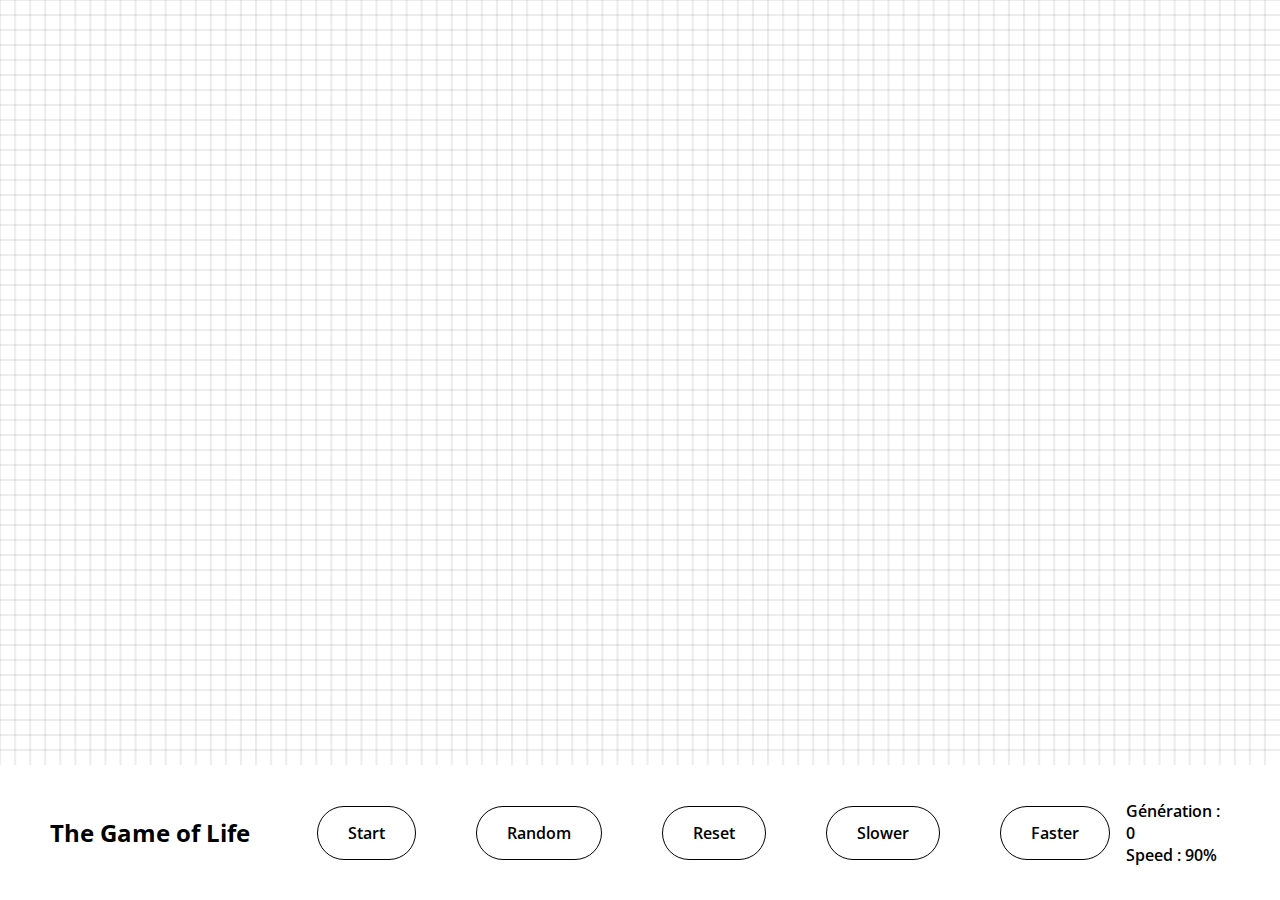
<file: index.html>
<!DOCTYPE html>
<html lang="fr">

<head>
    <meta charset="UTF-8">
    <title>The Game of Life</title>
    <link rel="stylesheet" href="./css/style.css">
    <script src="./js/Life.js"></script>
    <script src="./js/Grid.js"></script>
</head>

<body>
    <div id="container">
        <div id="wrapper-canvas">
            <canvas id="canvas"></canvas>
        </div>
        <nav>
            <div class="title">
                <h1>The Game of Life</h1>
            </div>
            <div id="controls">
                <button id="start">Start</button>
                <button id="random">Random</button>
                <button id="reset">Reset</button>
                <button id="speedUp">Slower</button>
                <button id="speedDown">Faster</button>
            </div>
            <div class="infos">
                <div id="generation"></div>
                <div id="speed"></div>
            </div>
        </nav>

    </div>
    <script src="./js/script.js"></script>
</body>

</html>
</file>
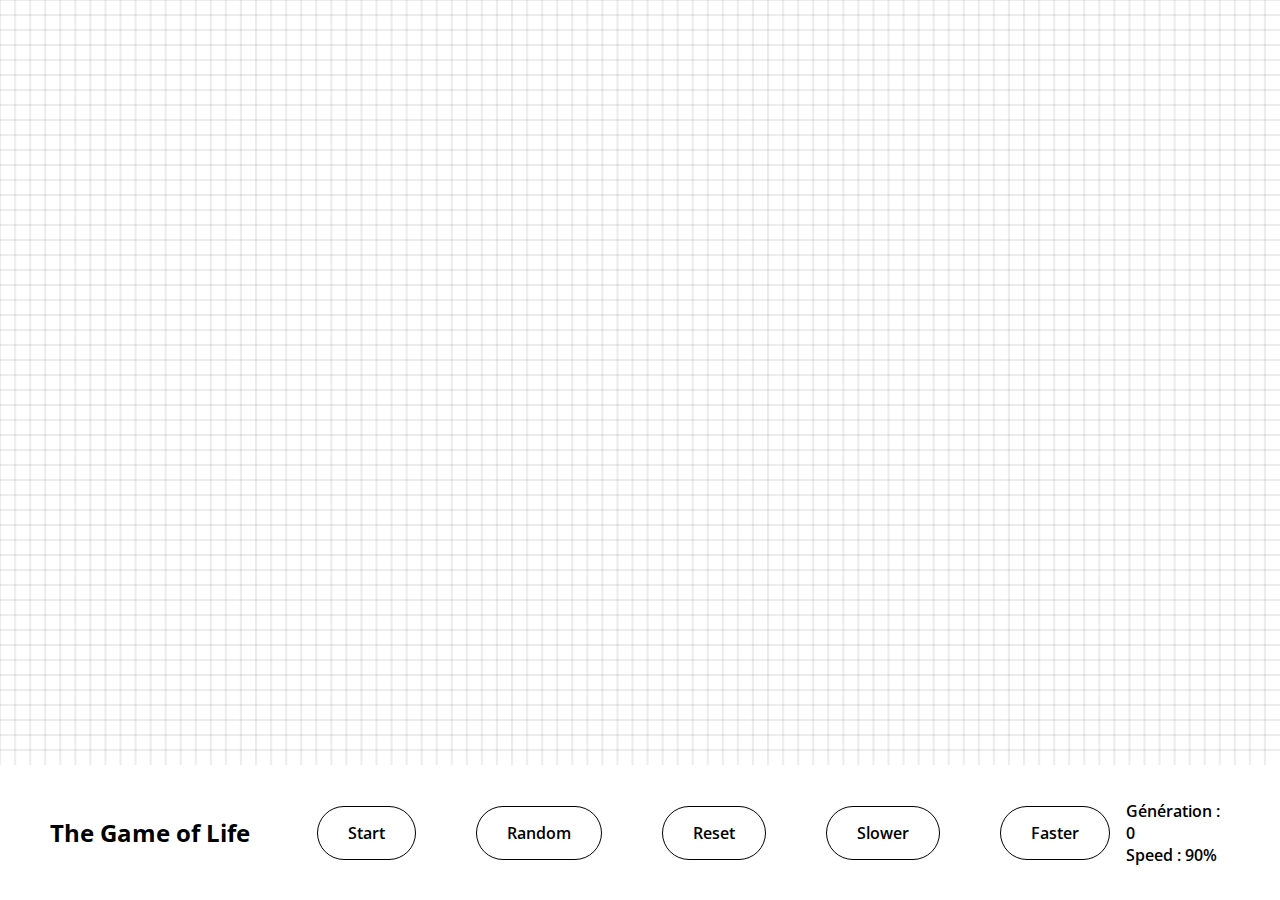
<file: src/pages/index.html>
<!DOCTYPE html>
<html lang="fr">

<head>
    <meta charset="UTF-8">
    <title>The Game of Life</title>
    <link rel="stylesheet" href="/src/css/style.css">
    <script src="/src/js/Life.js"></script>
    <script src="/src/js/Grid.js"></script>
</head>

<body>
    <div id="container">
        <div id="wrapper-canvas">
            <canvas id="canvas"></canvas>
        </div>
        <nav>
            <div class="title">
                <h1>The Game of Life</h1>
            </div>
            <div id="controls">
                <button id="start">Start</button>
                <button id="random">Random</button>
                <button id="reset">Reset</button>
                <button id="speedUp">Slower</button>
                <button id="speedDown">Faster</button>
            </div>
            <div class="infos">
                <div id="generation"></div>
                <div id="speed"></div>
            </div>
        </nav>

    </div>
    <script src="/src/js/script.js"></script>
</body>

</html>
</file>
<file: css/style.css>
@import url("https://fonts.googleapis.com/css2?family=Open+Sans:wght@300;400;500;600;700;800&display=swap");
* {
    box-sizing: border-box;
}

body {
    font-family: "Open Sans", sans-serif;
    width: 100%;
    height: 100vh;
    margin: 0;
    padding: 0;
    background-color: #fff;
}

nav {
    height: 15%;
    padding: 0 50px;
    display: flex;
    flex-direction: row;
    align-items: center;
}

nav .title {
    width: 20%;
    min-width: 250px;
}

nav .title h1 {
    font-size: 1.5rem;
    font-weight: 700;
    color: #000;
    margin: 0;
    padding: 0;
}

nav #controls {
    display: flex;
    flex-direction: row;
    justify-content: center;
    width: 70%;
}

nav .infos {
    width: 10%;
}

nav .infos div {
    font-size: 1rem;
    font-weight: 600;
}

#container {
    position: relative;
    width: 100%;
    height: 100%;
    background-color: #fff;
    margin: 0;
    padding: 0;
}

#wrapper-canvas {
    width: 100%;
    height: 85%;
}

canvas {
    height: 100%;
    width: 100%;
    cursor: pointer;
}

#controls button {
    cursor: pointer;
    margin: 0 30px;
    padding: 15px 30px;
    font-family: "Open Sans", sans-serif;
    font-size: 1rem;
    font-weight: 600;
    color: #000;
    appearance: none;
    border: #000 1px solid;
    background-color: transparent;
    border-radius: 100px;
    transition: 0.3s;
}

#controls button:hover {
    cursor: pointer;
    background-color: #000;
    color: #fff;
    transition: 0.3s;
}

#controls button#start {
}

#controls button#reset {
}
</file>
<file: src/css/style.css>
@import url("https://fonts.googleapis.com/css2?family=Open+Sans:wght@300;400;500;600;700;800&display=swap");
* {
    box-sizing: border-box;
}

body {
    font-family: "Open Sans", sans-serif;
    width: 100%;
    height: 100vh;
    margin: 0;
    padding: 0;
    background-color: #fff;
}

nav {
    height: 15%;
    padding: 0 50px;
    display: flex;
    flex-direction: row;
    align-items: center;
}

nav .title {
    width: 20%;
    min-width: 250px;
}

nav .title h1 {
    font-size: 1.5rem;
    font-weight: 700;
    color: #000;
    margin: 0;
    padding: 0;
}

nav #controls {
    display: flex;
    flex-direction: row;
    justify-content: center;
    width: 70%;
}

nav .infos {
    width: 10%;
}

nav .infos div {
    font-size: 1rem;
    font-weight: 600;
}

#container {
    position: relative;
    width: 100%;
    height: 100%;
    background-color: #fff;
    margin: 0;
    padding: 0;
}

#wrapper-canvas {
    width: 100%;
    height: 85%;
}

canvas {
    height: 100%;
    width: 100%;
    cursor: pointer;
}

#controls button {
    cursor: pointer;
    margin: 0 30px;
    padding: 15px 30px;
    font-family: "Open Sans", sans-serif;
    font-size: 1rem;
    font-weight: 600;
    color: #000;
    appearance: none;
    border: #000 1px solid;
    background-color: transparent;
    border-radius: 100px;
    transition: 0.3s;
}

#controls button:hover {
    cursor: pointer;
    background-color: #000;
    color: #fff;
    transition: 0.3s;
}

#controls button#start {
}

#controls button#reset {
}
</file>
